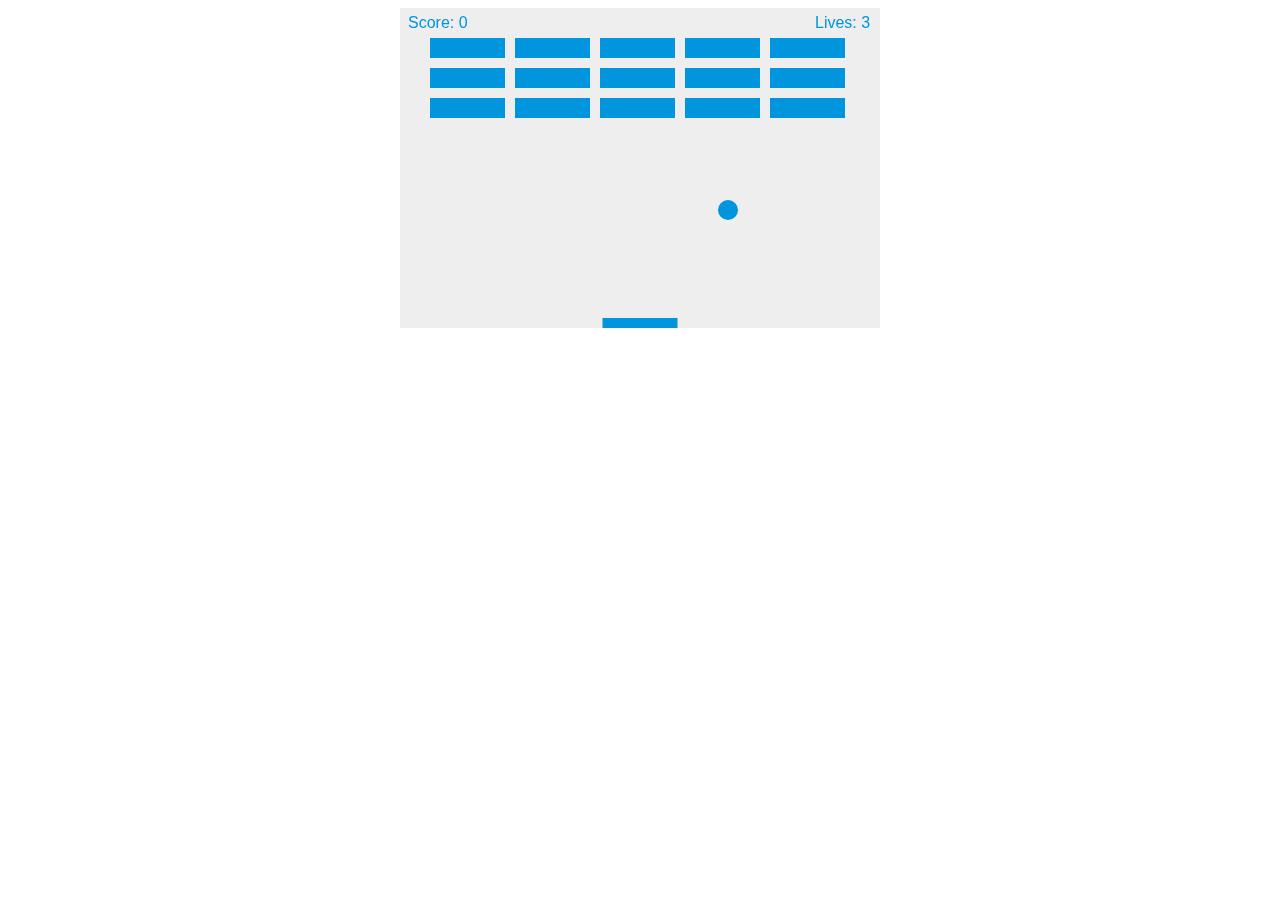
<file: pages/2DCanvasBreakout.html>
<!-- NOTE: THIS IS NOT MY CODE AND I DO NOT HAVE A FULL UNDERSTANDING OF IT (YET), THE TUTORIAL FOR THE PROGRAM WAS NOT FULLY FLUSHED OUT AND THE CODE DID NOT WORK AS INTENDED. I'LL REMOVE THIS COMMEN WHEN i AM READY -->
<!DOCTYPE html>
<html>
<head>
	<meta charset="utf-8" />
	<title>2D JS BREAKOUT</title>
	<style>
		{padding: 0; margin: 0;}
		canvas { background: #eee; display: block; margin: 0 auto; }
	</style>
</head>
<body>

<canvas id="myCanvas" width="480" height="320"></canvas>

<script>
var canvas = document.getElementById("myCanvas");
var ctx = canvas.getContext("2d");
var ballRadius = 10;
var x = canvas.width/2;
var y = canvas.height-30;
var dx = 2;
var dy = -2;
var paddleHeight = 10;
var paddleWidth = 75;
var paddleX = (canvas.width-paddleWidth)/2;
var rightPressed = false;
var leftPressed = false;
var brickRowCount = 5;
var brickColumnCount = 3;
var brickWidth = 75;
var brickHeight = 20;
var brickPadding = 10;
var brickOffsetTop = 30;
var brickOffsetLeft = 30;
var score = 0;
var lives = 3;

var bricks = [];
for(var c=0; c<brickColumnCount; c++) {
  bricks[c] = [];
  for(var r=0; r<brickRowCount; r++) {
    bricks[c][r] = { x: 0, y: 0, status: 1 };
  }
}

document.addEventListener("keydown", keyDownHandler, false);
document.addEventListener("keyup", keyUpHandler, false);
document.addEventListener("mousemove", mouseMoveHandler, false);

function keyDownHandler(e) {
    if(e.key == "Right" || e.key == "ArrowRight") {
        rightPressed = true;
    }
    else if(e.key == "Left" || e.key == "ArrowLeft") {
        leftPressed = true;
    }
}

function keyUpHandler(e) {
    if(e.key == "Right" || e.key == "ArrowRight") {
        rightPressed = false;
    }
    else if(e.key == "Left" || e.key == "ArrowLeft") {
        leftPressed = false;
    }
}

function mouseMoveHandler(e) {
  var relativeX = e.clientX - canvas.offsetLeft;
  if(relativeX > 0 && relativeX < canvas.width) {
    paddleX = relativeX - paddleWidth/2;
  }
}
function collisionDetection() {
  for(var c=0; c<brickColumnCount; c++) {
    for(var r=0; r<brickRowCount; r++) {
      var b = bricks[c][r];
      if(b.status == 1) {
        if(x > b.x && x < b.x+brickWidth && y > b.y && y < b.y+brickHeight) {
          dy = -dy;
          b.status = 0;
          score++;
          if(score == brickRowCount*brickColumnCount) {
            alert("YOU WIN, CONGRATS!");
            document.location.reload();
          }
        }
      }
    }
  }
}

function drawBall() {
  ctx.beginPath();
  ctx.arc(x, y, ballRadius, 0, Math.PI*2);
  ctx.fillStyle = "#0095DD";
  ctx.fill();
  ctx.closePath();
}
function drawPaddle() {
  ctx.beginPath();
  ctx.rect(paddleX, canvas.height-paddleHeight, paddleWidth, paddleHeight);
  ctx.fillStyle = "#0095DD";
  ctx.fill();
  ctx.closePath();
}
function drawBricks() {
  for(var c=0; c<brickColumnCount; c++) {
    for(var r=0; r<brickRowCount; r++) {
      if(bricks[c][r].status == 1) {
        var brickX = (r*(brickWidth+brickPadding))+brickOffsetLeft;
        var brickY = (c*(brickHeight+brickPadding))+brickOffsetTop;
        bricks[c][r].x = brickX;
        bricks[c][r].y = brickY;
        ctx.beginPath();
        ctx.rect(brickX, brickY, brickWidth, brickHeight);
        ctx.fillStyle = "#0095DD";
        ctx.fill();
        ctx.closePath();
      }
    }
  }
}
function drawScore() {
  ctx.font = "16px Arial";
  ctx.fillStyle = "#0095DD";
  ctx.fillText("Score: "+score, 8, 20);
}
function drawLives() {
  ctx.font = "16px Arial";
  ctx.fillStyle = "#0095DD";
  ctx.fillText("Lives: "+lives, canvas.width-65, 20);
}

function draw() {
  ctx.clearRect(0, 0, canvas.width, canvas.height);
  drawBricks();
  drawBall();
  drawPaddle();
  drawScore();
  drawLives();
  collisionDetection();

  if(x + dx > canvas.width-ballRadius || x + dx < ballRadius) {
    dx = -dx;
  }
  if(y + dy < ballRadius) {
    dy = -dy;
  }
  else if(y + dy > canvas.height-ballRadius) {
    if(x > paddleX && x < paddleX + paddleWidth) {
      dy = -dy;
    }
    else {
      lives--;
      if(!lives) {
        alert("GAME OVER");
        document.location.reload();
      }
      else {
        x = canvas.width/2;
        y = canvas.height-30;
        dx = 3;
        dy = -3;
        paddleX = (canvas.width-paddleWidth)/2;
      }
    }
  }

  if(rightPressed && paddleX < canvas.width-paddleWidth) {
    paddleX += 7;
  }
  else if(leftPressed && paddleX > 0) {
    paddleX -= 7;
  }

  x += dx;
  y += dy;
  requestAnimationFrame(draw);
}

draw();
</script>

</body>
</html>
</file>
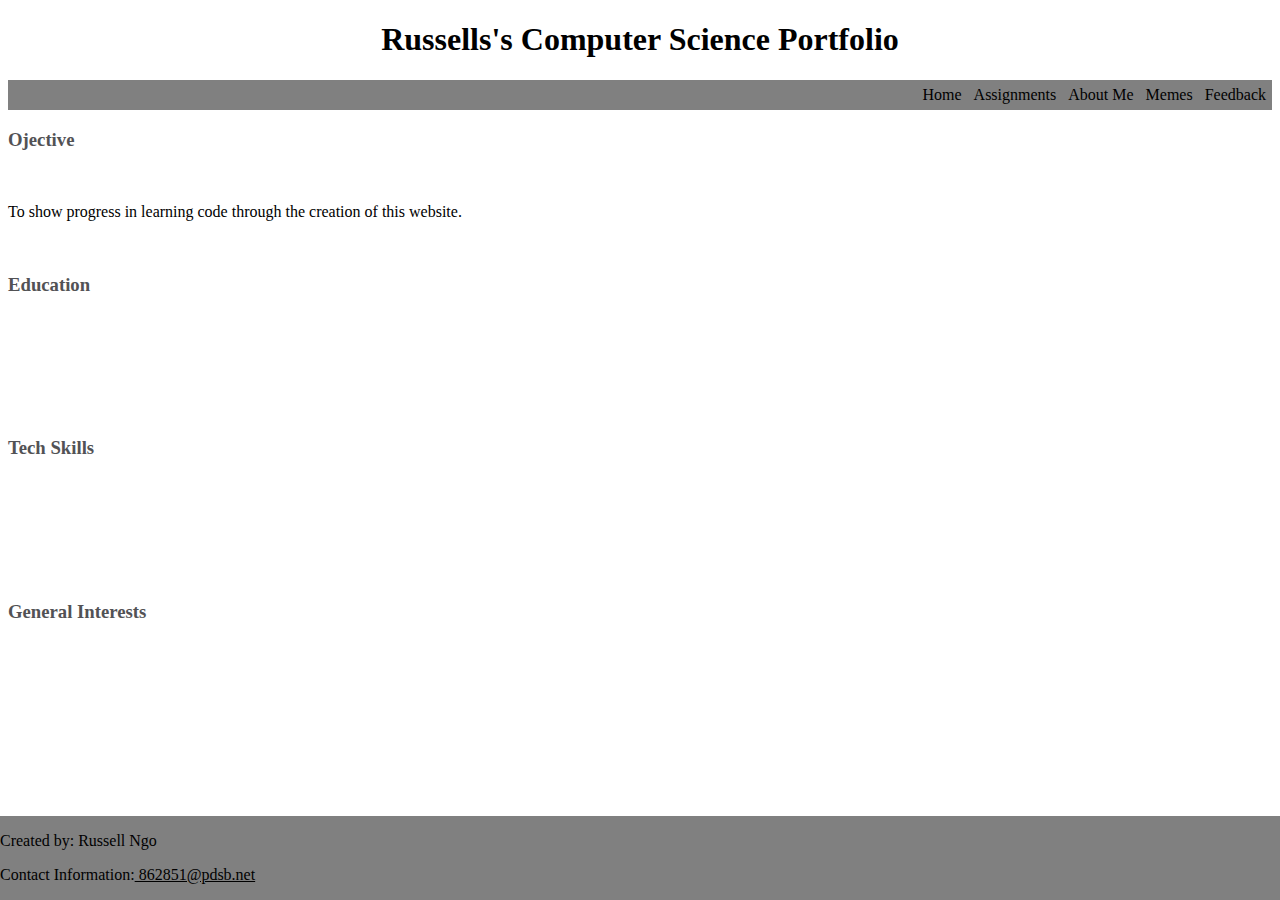
<file: pages/aboutme.html>
<!DOCTYPE html>
<html>
<script src="../JS/main.js"></script>
	<head>
		<link rel="stylesheet" type="text/css" href="../CSS/main.css">
		<title>About Me</title>
	</head>

		<body>
			<h1>Russells's Computer Science Portfolio</h1>	
			<ul>
				<li><a href="reviews.html">Feedback</a></li>
				<li><a href="spicymemes.html">Memes</a>
				<li><a href="aboutme.html">About Me</a>
				<li><a href="assignments.html">Assignments</a>
				<li><a href="../index.html">Home</a>				
			</ul>
			
			<h3>Ojective</h3>
				<br>
			<p>To show progress in learning code through the creation of this website. </p>
				<br>
			<h3>Education</h3>
				<br>
			<ol>
				<li>Gordon Graydon Memorial Secondary School (2015-2018)</li>
				<li>T. L. Kennedy (2018 - )</li>
			</ol>
				<br>
			<h3>Tech Skills</h3>
				<br>
			<ol>
				<li>Grade 11 Computer Engineering (TEJ3M0)</li>
				<li>Grade 12 Computer Engineering (TEJ4M0)</li>
			</ol>
				<br>
			<h3>General Interests</h3>
				<br>
			<ol>
				<li>Gaming</li>
				<li>Mathematics</li>
			</ol>
		</body>

<br>
<br>
<br>
<br>
<br>
<br>
<br>
	<footer>
		<p>Created by: Russell Ngo</p>
		<p>Contact Information:<a href="862851@pdsb.net"> 862851@pdsb.net</a></p>
	</footer>
</html>
</file>
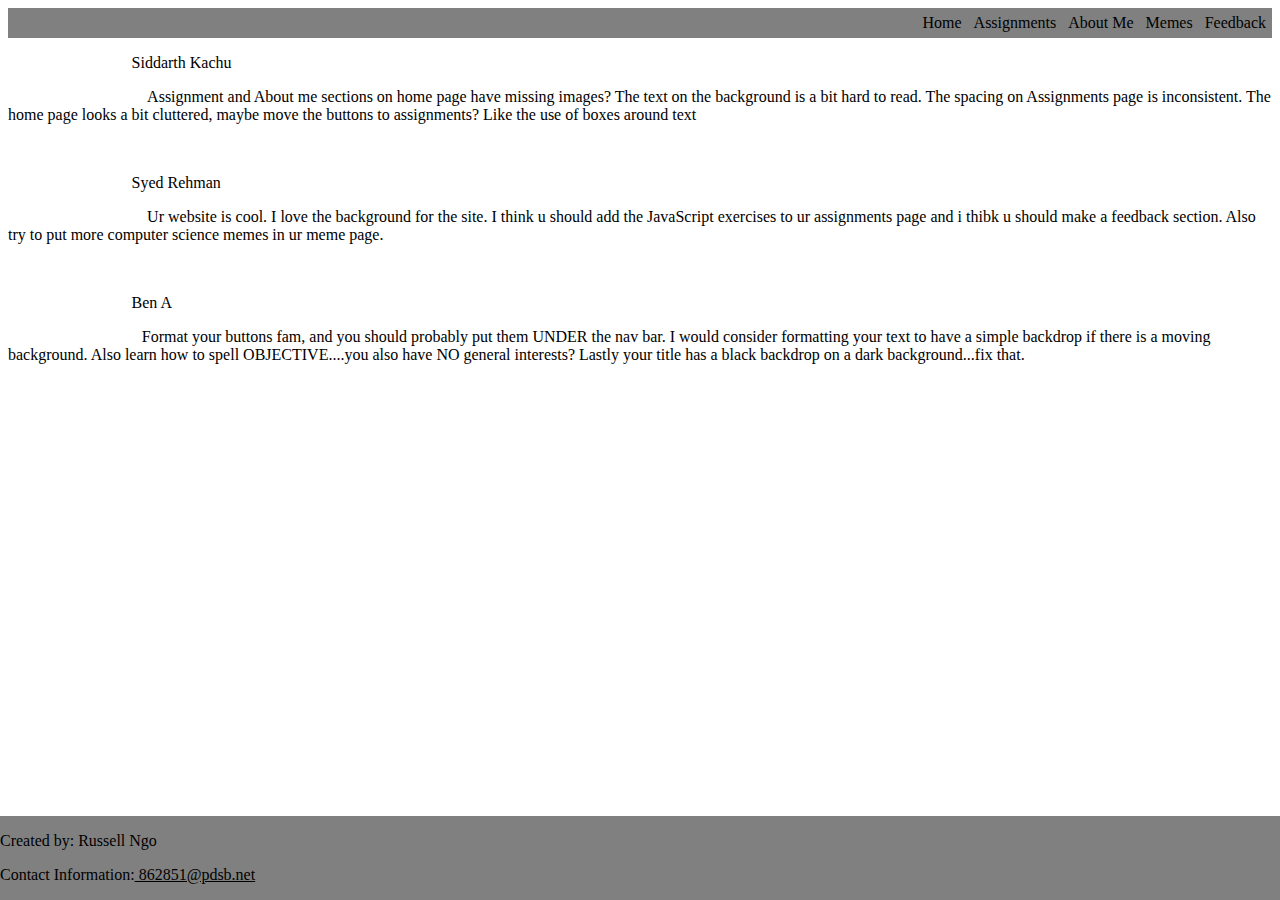
<file: pages/reviews.html>
<!DOCTYPE html>
<html>
<script src="../JS/main.js"></script>
	<head>
		<link rel="stylesheet" type="text/css" href="../CSS/main.css">
		<title>Reviews and Feedback</title>
	</head>

			<div class="navbar">
			<ul>
				<li><a href="reviews.html">Feedback</a></li>
				<li><a href="spicymemes.html">Memes</a>
				<li><a href="aboutme.html">About Me</a>
				<li><a href="assignments.html">Assignments</a>
				<li><a href="../index.html">Home</a>				
			</ul>
			</div>

	<body>
		<p><b>Classmate Name: </b>Siddarth Kachu</p>
		<p><b>Critique/Comment: </b>Assignment and About me sections on home page have missing images? The text on the background is a bit hard to read. The spacing on Assignments page is 	inconsistent. The home page looks a bit cluttered, maybe move the buttons to assignments? Like the use of boxes around text</p>
		<br>
		
		<p><b>Classmate Name: </b>Syed Rehman</p>
		<p><b>Critique/Comment: </b>Ur website is cool. I love the background for the site. I think u should add the JavaScript exercises to ur assignments page and i thibk u should make a feedback section. Also try to put more computer science memes in ur meme page.</p>
		<br>
		
		<p><b>Classmate Name: </b>Ben A</p>
		<p><b>Critique/Comment </b>Format your buttons fam, and you should probably put them UNDER the nav bar. I would consider formatting your text to have a simple backdrop if there is a moving background. Also learn how to spell OBJECTIVE....you also have NO general interests? Lastly your title has a black backdrop on a dark background...fix that.</p>
		<br>

	</body>


<!Copy Paste Thing>
<p><b>Classmate Name: </b></p>
<p><b>Critique/Comment: </b></p>
<br>


<br>
<br>
<br>
<br>
<br>
<br>
<br>
<br>
<br>
	<footer>
		<p>Created by: Russell Ngo</p>
		<p>Contact Information:<a href="862851@pdsb.net"> 862851@pdsb.net</a></p>
	</footer>
</html>
</file>
<file: CSS/main.css>
h1 {
	color: black;
	display: block;
	margin: 60;
	text-align: center;
}

h2 {
	color: #333333;
	text-align: center;
}

h3 {
	color: #525255;
}

body {
	background-image: url(https://stmed.net/sites/default/files/ori-and-the-blind-forest-hd-wallpapers-33462-4640174.jpg);
        background-attachment: fixed;
        background-position: center;
        background-repeat: no-repeat;
        background-size: cover;
}

/*
Warframe gif url(https://i.redd.it/56cit74znev01.gif);
Ori background url(https://images.alphacoders.com/545/thumb-1920-545454.jpg);
Ori background 2 url(https://stmed.net/sites/default/files/ori-and-the-blind-forest-hd-wallpapers-33462-4640174.jpg);
*/

p {
	color: black;
	text-align: left;
}

a {
	background-color: grey;
	color: black;
	box-sizing: 20
}

a:hover{
	background-color: black
	color: white;
}

b{
	color: white;
}

ol {
	list-style-type: none;
	color: white;
}

ul {
	list-style-type: none;
	margin: 0;
	padding: 0;
	overflow: hidden;
	display: block;
	background-color: grey;
}

li a {
	display: block;
	text-align: center;
	text-decoration: none;
	padding: 6px;
	color: black;
	float: right;
}

li a:hover {
	color: white;
	background-color: black;
}

footer {
	position: fixed;
	left: 0;
	bottom: 0;
	width: 100%;
	background-color: grey;
	color: white;
	float: left;
}

.floatrightimg {
	float:right;
	width:200px;
	height:200px;
	background-color:grey;
	text-align:center;
}

.floatleftimg {
	float:left;
	width:200px;
	height:200px;
	background-color:grey;
	text-align:center;
}

.centerthingy{
	margin: 0;
	padding: 0;
	overflow: hidden;
	display: block;
	background-color: grey;
	text-align:center;
}

.randomlist {
	list-style-type: none;
	margin: 0;
	padding: 0;
	overflow: hidden;
	display: block;
	background-color: none;
}
</file>
